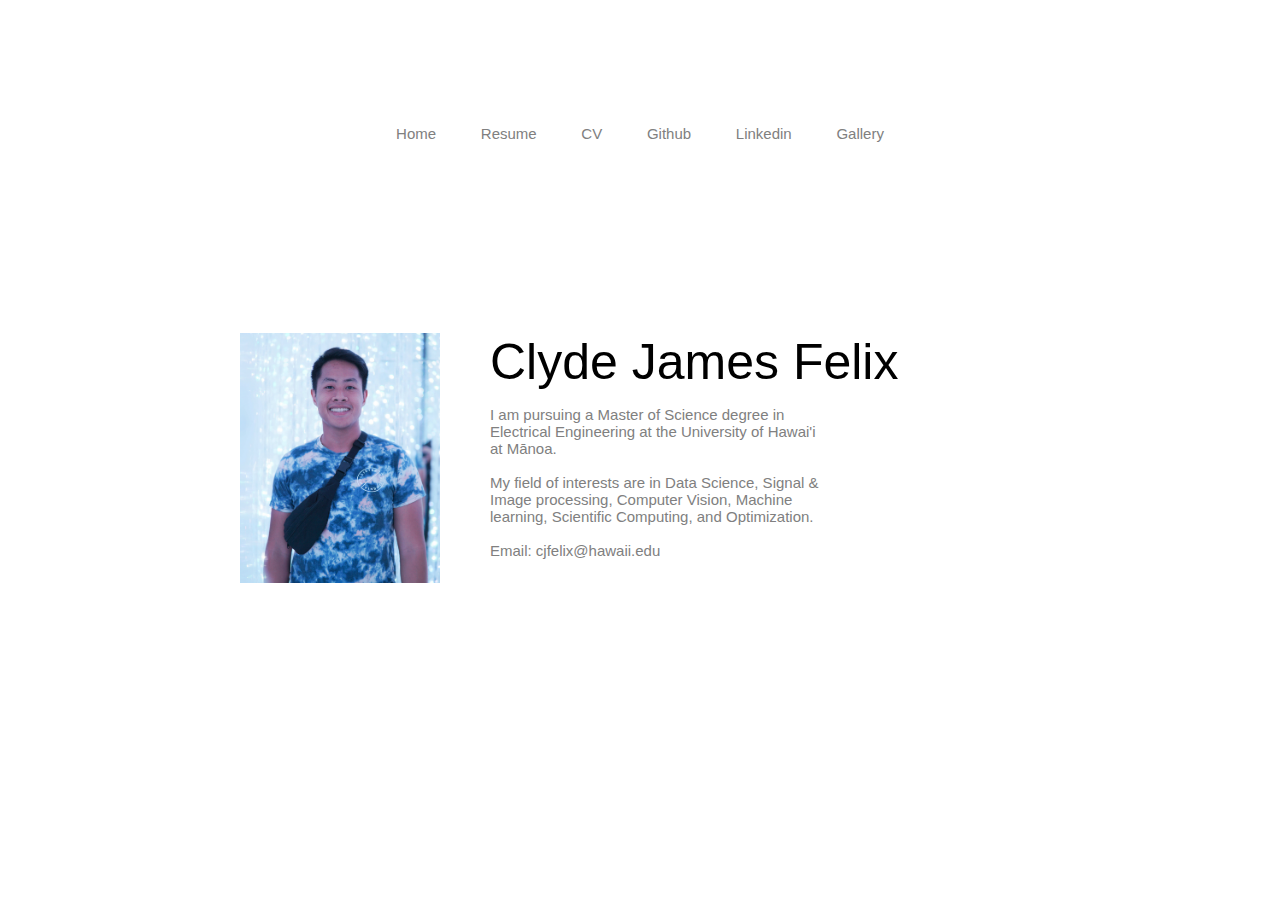
<file: index.html>
<!DOCTYPE html>

<html lang = "en">
  <head>
    <title>Clyde James Felix</title>
    <meta charset="utf-8">
    <meta name='description' content>
    <meta name='author' content>
    <meta name="viewport" content>
    <link rel="stylesheet" href="style/index.css" type='text/css'>
    <script src="https://ajax.googleapis.com/ajax/libs/jquery/1.12.4/jquery.min.js"></script>
    <!-- <script>$(function(){$("#navigation").load("nav.html");});</script>  -->

  </head>

  <body>
    <div id="navigation">
      <a href="index.html" class="icon solid fa-folder"><span>Home</span></a>
      <a href="ClydeFelix_Resume.pdf" class="icon solid fa-folder"><span>Resume</span></a>
      <a href="ClydeFelix_CV.pdf" class="icon solid fa-folder"><span>CV</span></a>
      <!-- <a href="projects.html" class="icon solid fa-folder"><span>Projects</span></a> -->
      <a href="https://github.com/cjfelixx" class="icon solid fa-folder"><span>Github</span></a>
      <a href="https://www.linkedin.com/in/felixclyde/" class="icon brands fa-linkedin"><span>Linkedin</span></a>
      <a href="https://vsco.co/cjfelixx/images" class="Gallery"><span>Gallery</span></a>
    </div>
    <div class="main">
      <div class="Col_1">
        <img src="images/DSC02272.jpg" alt="Portrait" style="width:200px;height:250px;">
      </div>
      <div class="Col_2">
        <div id="name">Clyde James Felix</div>
        <div class="textbody">
          <p class="Bio">
            I am pursuing a Master of Science degree in Electrical Engineering at the University of Hawai'i at Mānoa.<br><br>
            
            My field of interests are in Data Science, Signal & Image processing, Computer Vision, Machine learning, Scientific Computing, and Optimization.<br><br>

            Email: cjfelix@hawaii.edu
          </p>
        </div>
      </div>
    </div>
</html>
</file>
<file: style/index.css>
*{
  font-family: 'Lato', sans-serif;
}

body{
  -webkit-animation: fadein 2s; /* Safari, Chrome and Opera > 12.1 */
  -moz-animation: fadein 2s; /* Firefox < 16 */
  -ms-animation: fadein 2s; /* Internet Explorer */
  -o-animation: fadein 2s; /* Opera < 12.1 */
  animation: fadein 2s;
}
@keyframes fadein {
  from { opacity: 0; }
  to   { opacity: 1; }
}

/* Firefox < 16 */
@-moz-keyframes fadein {
  from { opacity: 0; }
  to   { opacity: 1; }
}

/* Safari, Chrome and Opera > 12.1 */
@-webkit-keyframes fadein {
  from { opacity: 0; }
  to   { opacity: 1; }
}

/* Internet Explorer */
@-ms-keyframes fadein {
  from { opacity: 0; }
  to   { opacity: 1; }
}

/* Opera < 12.1 */
@-o-keyframes fadein {
  from { opacity: 0; }
  to   { opacity: 1; }
}
.main{
  display: grid;
  grid-column-gap: 50px ;
  grid-row-gap: 20px ;
  font-weight: 100;
  background-color: rgba(255, 255, 255, .7);
  padding: 30px 50px;
  position: absolute;
  top: 50%;
  left: 50%;
  margin-right: -50%;
  transform: translate(-50%, -50%);
}
#navigation{
  block-size: 100px;
  text-align: center;
  padding: 100px;
  margin: 2%;
  font-size: 15px;
  color: gray;
  text-decoration: none;
  font-size: 15px;
  font-weight: 100;
}

#navigation a{
  margin: 2%;
  font-size: 15px;
  color: gray;
  text-decoration: none;
  font-size: 15px;
  font-weight: 100;
}
#navigation a:hover{
  color: lightgray;
}

.Col_1{
  grid-column: 1 / 2;
  grid-row: 2 / 2;
}

.Col_2{
  grid-column: 2 / 2;
  grid-row: 2 / 2;
}

#contact{font-size: 15px;}
.textbody{
   color: rgb(0,0,0);
   font-size: 130%;
   max-width: 550px;
   max-height: 550px;
}

#name{
  font-size: 50px;
}
a{
  margin: 10px;
}
.Bio{
  
  color: gray;
  text-align: left;
  width: 60%;
  font-size: 15px;
}
.text{
  color:gray;
}
</file>
